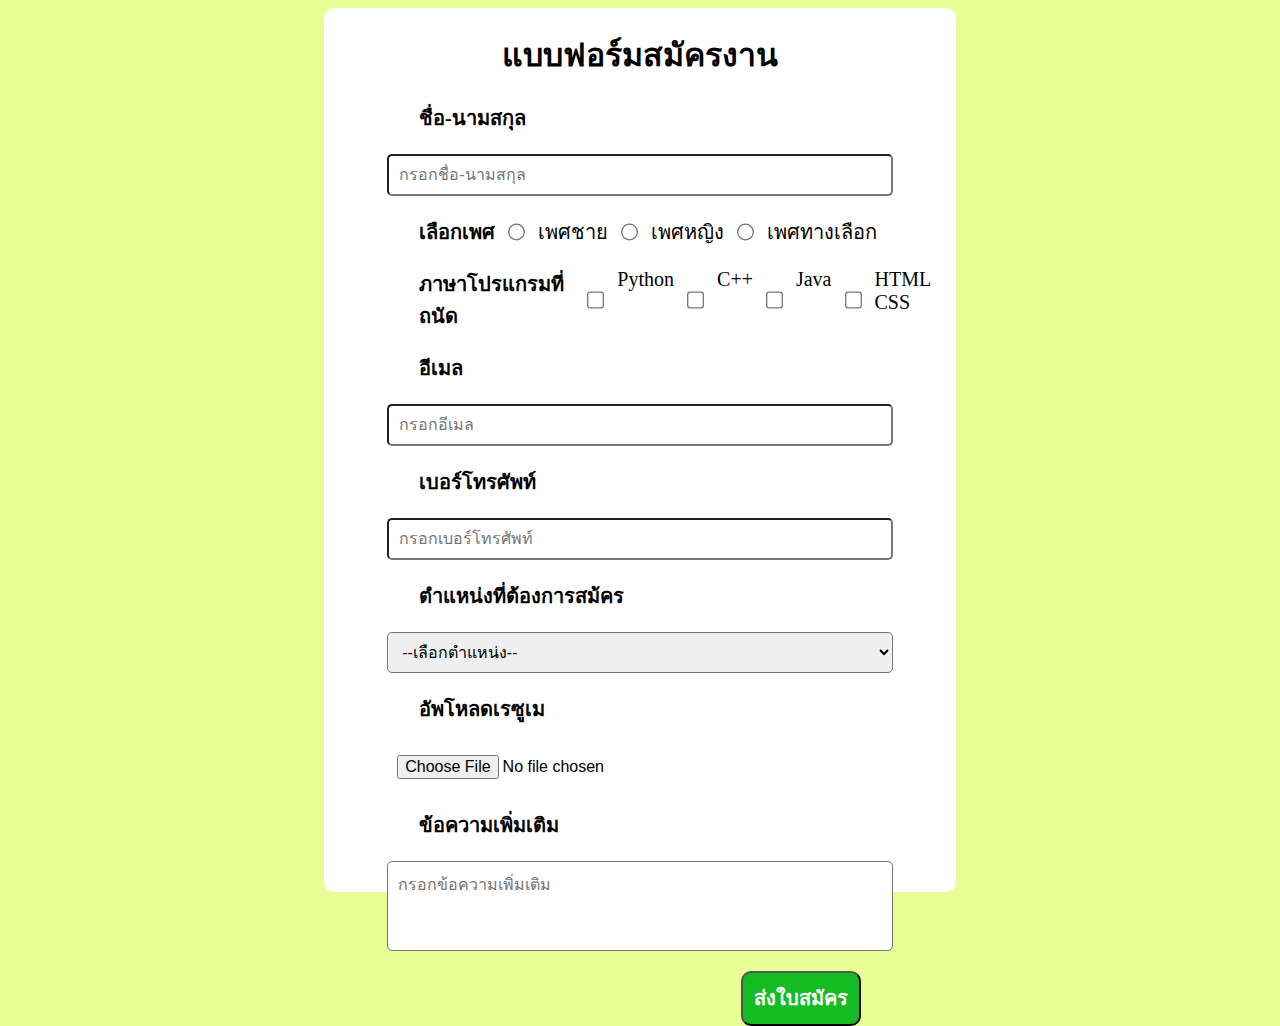
<file: week10/index.html>
<html>
    <head>
        <title>แบบฟอร์มสมัครงาน</title>
        <link rel="stylesheet" href="style.css">
        <meta charset="UTF-8">
    </head>
    <body>
        <div class="form-contain">
            <h1>แบบฟอร์มสมัครงาน</h1>
                <form action="showform.php" method="get">
                    <label>ชื่อ-นามสกุล</label>
                    <input type="text" name="name" placeholder="กรอกชื่อ-นามสกุล" required>
                    <div class="gender">
                        <label>เลือกเพศ</label>
                        <input type="radio" name="sex" value="ชาย">เพศชาย 
                        <input type="radio" name="sex" value="หญิง">เพศหญิง
                        <input type="radio" name="sex" value="เพศทางเลือก">เพศทางเลือก
                    </div>
                    <div class="lang">
                        <label>ภาษาโปรแกรมที่ถนัด</label>
                        <input type="checkbox" name="program[]" value="Python">Python
                        <input type="checkbox" name="program[]" value="C">C++
                        <input type="checkbox" name="program[]" value="Java">Java
                        <input type="checkbox" name="program[]" value="HTML CSS">HTML CSS
                    </div>
                    <label>อีเมล</label>
                    <input type="text" name="email" placeholder="กรอกอีเมล" required>
                    <label>เบอร์โทรศัพท์</label>
                    <input type="text" name="telephone" placeholder="กรอกเบอร์โทรศัพท์" required>
                    <label>ตำแหน่งที่ต้องการสม้คร</label>
                    <select name="position" required>
                        <option value="">--เลือกตำแหน่ง--</option>
                        <option value="Programer">โปรแกรมเมอร์</option>
                        <option value="graphic">กราฟิก</option>
                    </select>
                    <label>อัพโหลดเรซูเม</label>
                    <input type="file" name="resume">
                    <label>ข้อความเพิ่มเติม</label>
                    <textarea name="moreinfo" placeholder="กรอกข้อความเพิ่มเติม"></textarea>
                    <div class="submit">
                        <button type="submit">ส่งใบสมัคร</button>
                    </div>
                </form>
        </div>
    </body>
</html>
</file>
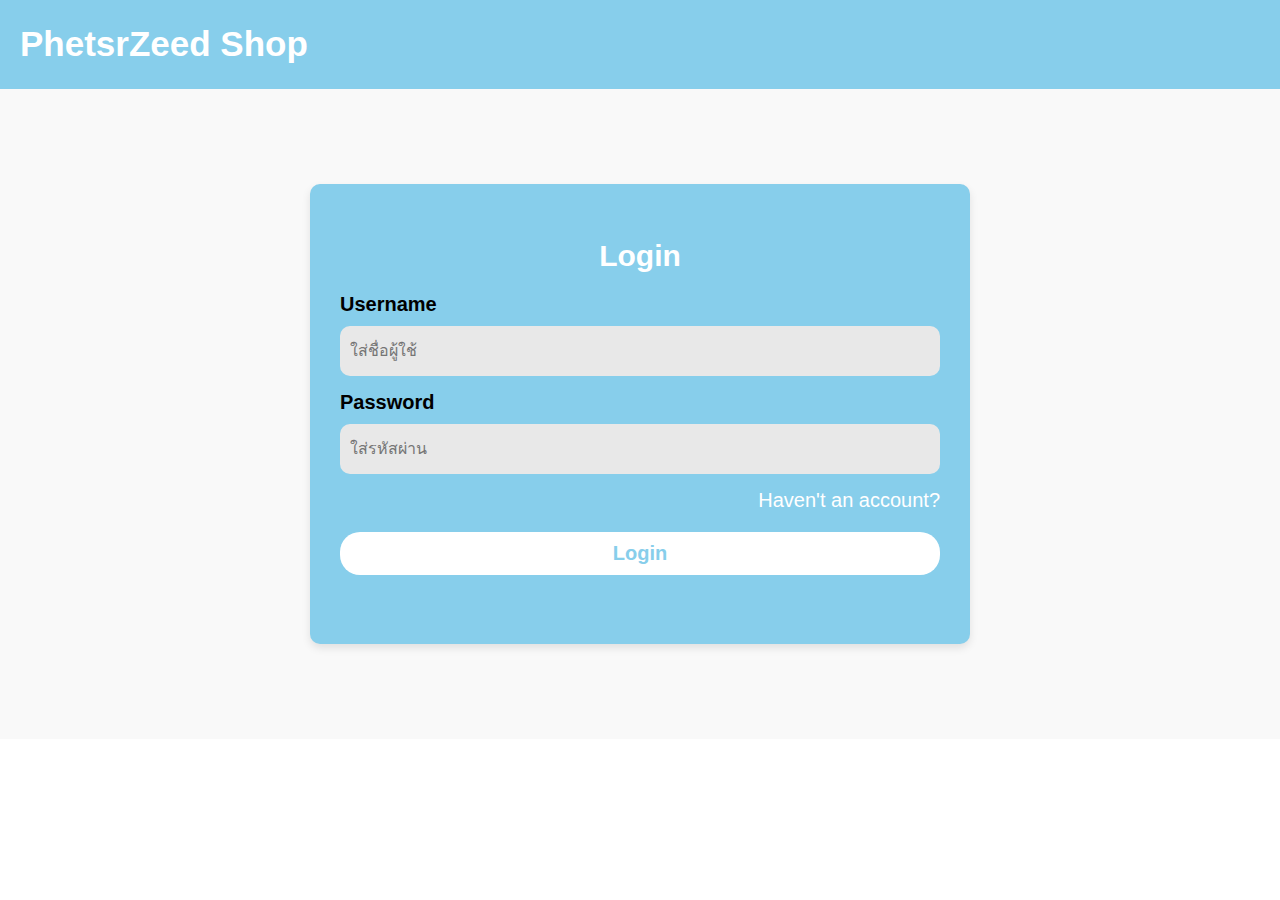
<file: week11/login.html>
<!DOCTYPE html>
<html lang="en">
<head>
  <meta charset="UTF-8">
  <title>PhetsrZeed Shop - Login</title>
  <link rel="stylesheet" href="styleLog.css">
</head>
<body>
  <header class="header">
    <h1><a href="menu_nolog.html">PhetsrZeed Shop</a></h1>
  </header>
  <main class="main-container">
    <div class="login-box">
      <h2>Login</h2>
      <form action="menu_log.html" method="GET">
        <div class="input-group">
          <label for="username">Username</label>
          <input type="text" id="username" name="username" placeholder="ใส่ชื่อผู้ใช้">
        </div>
        <div class="input-group">
          <label for="password">Password</label>
          <input type="password" id="password" name="password" placeholder="ใส่รหัสผ่าน">
        </div>
        <div class="options">
          <a href="register.html">Haven't an account?</a>
        </div>
        <button type="submit" class="login-button">Login</button>
      </form>
    </div>
  </main>
</body>
</html>
</file>
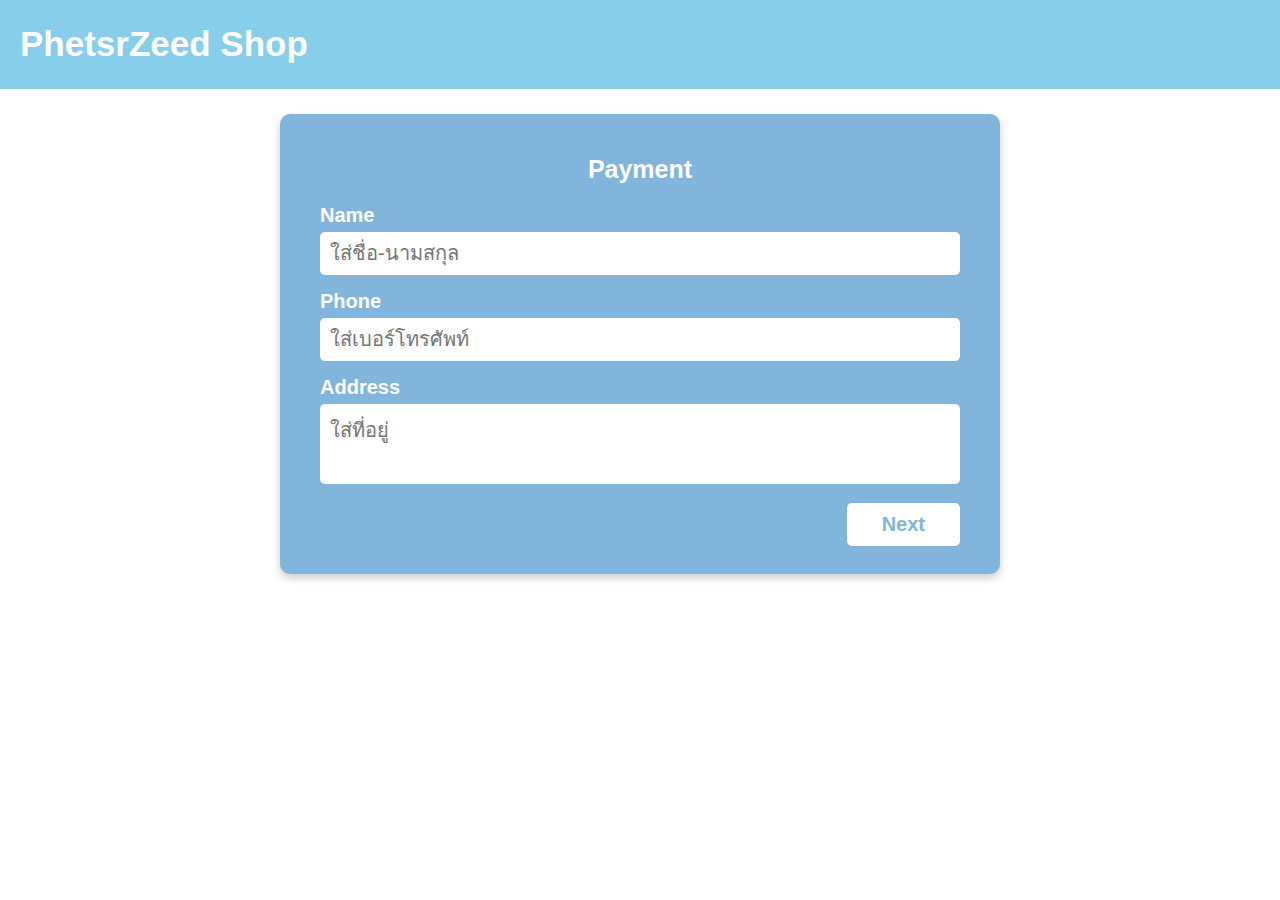
<file: week11/payment.html>
<!DOCTYPE html>
<html lang="TH">
<head>
  <meta charset="UTF-8">
  <title>PhetsrZeed Shop</title>
  <link rel="stylesheet" href="stylepayment.css">
</head>
<body>
    <header class="header">
        <div class="header-left">
            <a href="menu_log.html"><h1>PhetsrZeed Shop</h1></a>
        </div>
    </header>
    <div class="main-contain">
        <div class="payment-container">
            <h2 class="payment-header">Payment</h2>
            <form class="payment-form" action="finish.html" method="get">
                <label for="name">Name</label>
                <input type="text" id="name" placeholder="ใส่ชื่อ-นามสกุล">

                <label for="phone">Phone</label>
                <input type="text" id="phone" placeholder="ใส่เบอร์โทรศัพท์">

                <label for="address">Address</label>
                <textarea id="address" placeholder="ใส่ที่อยู่"></textarea>
                
                <div class="next">
                    <button type="submit" class="next-button">Next</button>
                </div>
            </form>
        </div>
    </div>
</body>
</html>
</file>
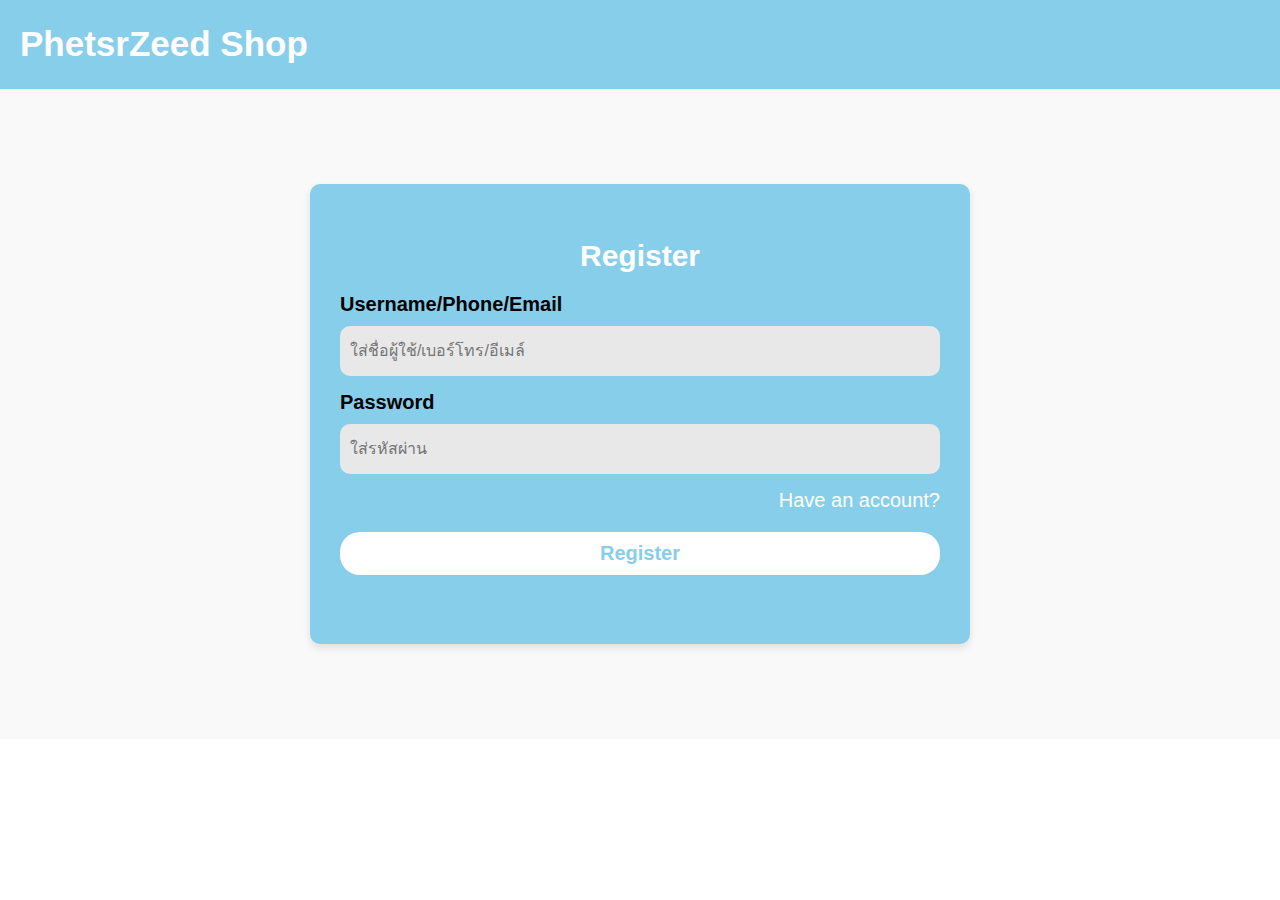
<file: week11/register.html>
<!DOCTYPE html>
<html lang="en">
<head>
  <meta charset="UTF-8">
  <title>PhetsrZeed Shop - Register</title>
  <link rel="stylesheet" href="styleLog.css">
</head>
<body>
  <header class="header">
    <h1><a href="menu_nolog.html">PhetsrZeed Shop</a></h1>
  </header>
  <main class="main-container">
    <div class="login-box">
      <h2>Register</h2>
      <form action="menu_log.html" method="GET">
        <div class="input-group">
          <label for="username">Username/Phone/Email</label>
          <input type="text" id="username" name="username" placeholder="ใส่ชื่อผู้ใช้/เบอร์โทร/อีเมล์">
        </div>
        <div class="input-group">
          <label for="password">Password</label>
          <input type="password" id="password" name="password" placeholder="ใส่รหัสผ่าน">
        </div>
        <div class="options">
          <a href="login.html">Have an account?</a>
        </div>
        <button type="submit" class="login-button">Register</button>
      </form>
    </div>
  </main>
</body>
</html>
</file>
<file: week10/style.css>
h1 {
    text-align: center;
}

body {
    background-color: rgb(231, 255, 150);
    display: flex;
    justify-content: center;
}

.form-contain {
    background-color: white;
    border-radius: 10px;
    width: 50%;
}

label {
    display: block;
    font-size: 20px;
    font-weight: bold;
    margin-left: 95px;
    margin-bottom: 20px;
}

input[type="radio"], input[type="checkbox"] {
    transform: scale(1.3);
    width: auto; 
    height: auto;
    margin: 0 5px;
    margin-bottom: 20px;
}

.gender, .lang {
    display: flex;
    gap: 10px;
    font-size: 20px;
}

.gender label, .lang label {
    display: inline-flex;
    align-items: center;
    font-size: 20px;
    gap: 5px;
    margin-left: 95px;
}

input, textarea, select {
    width: 80%;
    padding: 10px;
    display: flex;
    margin: auto;
    margin-bottom: 20px;
    border-radius: 5px;
    font-size: 16px;
}

textarea {
    resize: none;
    height: 90px;
}

.submit {
    display: flex;
    justify-content: flex-end;
    margin-right: 95px;
}

button {
    background-color: rgb(21, 187, 35);
    border-radius: 10px;
    width: 120px;
    height: 55px;
    font-size: 20px;
    font-weight: bold;
    color: white;
}
</file>
<file: week11/styleLog.css>
body {
    margin: 0;
    font-family: Arial, sans-serif;
  }
  
  /* Header */
  .header {
    background-color: #87ceeb;
    padding: 1px 20px;
  }

  .header h1 {
    font-size: 35px;
    font-weight: bold;
    text-align: left;
  }

  .header a {
    text-decoration: none;
    color: white;
  }
  
  /* Main Container */
  .main-container {
    display: flex;
    justify-content: center;
    align-items: center;
    height: 650px;
    background-color: #f9f9f9;
  }
  
  /* Login Box */
  .login-box {
    background-color: #87ceeb;
    width: 600px;
    height: 400px;
    padding: 30px;
    border-radius: 10px;
    box-shadow: 0 4px 8px rgba(0, 0, 0, 0.1);
    text-align: center;
  }
  
  .login-box h2 {
    color: white;
    margin-bottom: 20px;
    font-weight: bold;
    font-size: 30px;
  }
  
  /* Input Group */
  .input-group {
    margin-bottom: 15px;
    margin-right: 20px;
    text-align: left;
    font-size: 20px;
  }
  
  .input-group label {
    display: block;
    margin-bottom: 10px;
    font-weight: bold;
    color: black;
  }
  
  .input-group input {
    width: 100%;
    height: 30px;
    padding: 10px;
    border: none;
    border-radius: 10px;
    outline: none;
    background-color: #e8e8e8;
    font-size: 16px;
  }
  
  /* Options */
  .options {
    text-align: right;
    margin-bottom: 20px;
  }
  
  .options a {
    color: white;
    text-decoration: none;
    font-size: 20px;
  }
  
  .options a:hover {
    text-decoration: underline;
  }
  
  /* Login Button */
  .login-button {
    width: 100%;
    padding: 10px;
    border: none;
    border-radius: 20px;
    background-color: white;
    color: #87ceeb;
    font-size: 20px;
    font-weight: bold;
    cursor: pointer;
  }
  
  .login-button:hover {
    background-color: #f0f0f0;
  }
</file>
<file: week11/stylepayment.css>
body {
    margin: 0;
    font-family: Arial, sans-serif;
    background-color: white;
    display: flex;
    flex-direction: column;
    height: 600px;
  }
  
  /* Header */
  .header {
    display: flex;
    justify-content: space-between;
    align-items: center;
    background-color: #87ceeb;
    padding: 1px 20px;
    font-size: 20px;
  }
  
  .header a {
    text-decoration: none;
  }

  .header h1 {
    color: white;
    font-size: 35px;
    font-weight: bold;
    text-align: left;
  }



/* ส่วนเนื้อหา */
  .main-contain {
    flex: 1;
    display: flex;
    justify-content: center;
    align-items: center;
  }

  .payment-container {
    background-color: #82b5dc;
    border-radius: 10px;
    padding: 20px 40px;
    width: 50%;
    height: 420px;
    box-shadow: 0 4px 8px rgba(0, 0, 0, 0.2);
}

.payment-header {
    text-align: center;
    font-size: 25px;
    font-weight: bold;
    color: #ffffff;
    margin-bottom: 20px;
}

.payment-form label {
    display: block;
    margin-bottom: 5px;
    font-size: 20px;
    font-weight: bold;
    color: #ffffff;
}

.payment-form input, 
.payment-form textarea {
    width: 100%;
    padding: 10px;
    margin-bottom: 15px;
    border: none;
    border-radius: 5px;
    background-color: #ffffff;
    font-size: 20px;
    box-sizing: border-box;
}

.payment-form textarea {
    height: 80px;
    resize: none;
}

.next {
    justify-content: end;
    display: flex;
}

.next-button {
    padding: 10px 35px;
    background-color: #ffffff;
    color: #82b5dc;
    border: none;
    border-radius: 5px;
    font-size: 20px;
    font-weight: bold;
    cursor: pointer;
    transition: background-color 0.3s ease;
}

.next-button:hover {
    background-color: #cce6f5;
}

/* QR CODE */
.qr img {
    width: 350px;
    height: 350px;
    display: flex;
    margin: auto;
    margin-top: 100px;
}

.qr h2 {
    text-align: center;
    font-size: 20px;
    font-weight: bold;
}

.qr a {
    text-decoration: none;
    color: #82b5dc;
}
</file>
